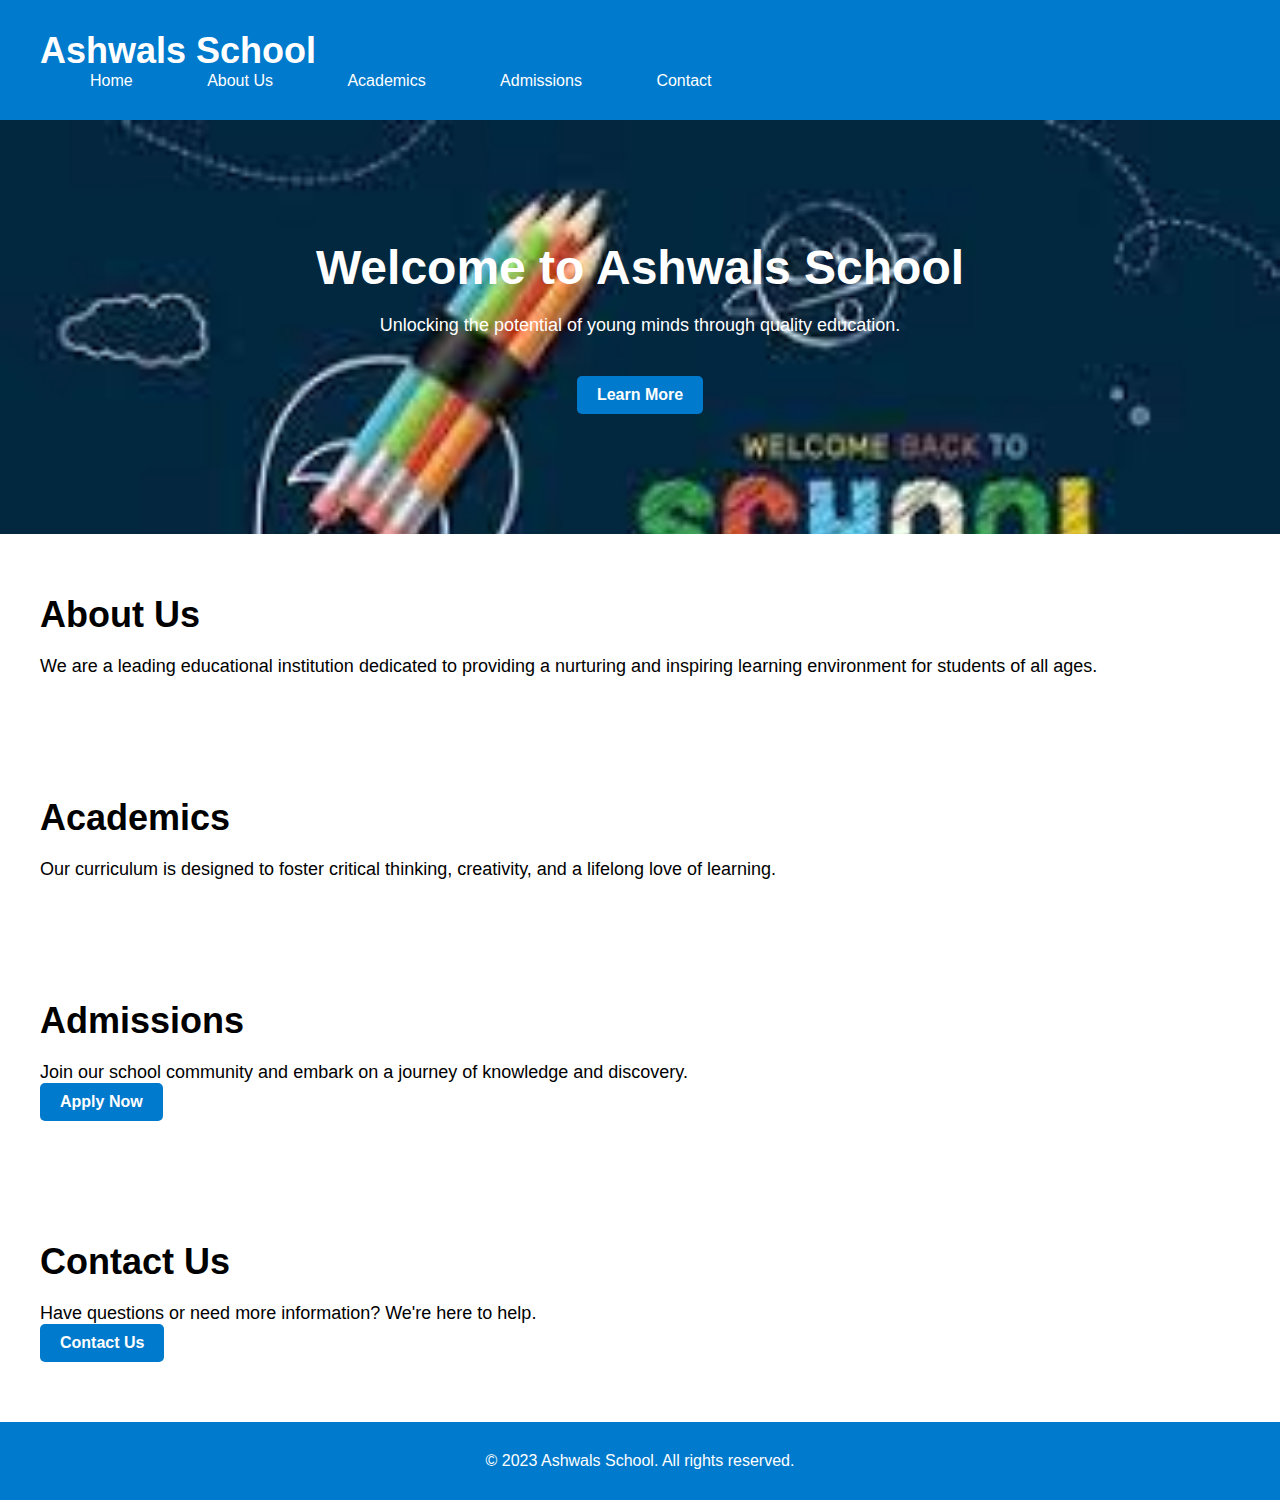
<file: TASK 1/index.html>
<!DOCTYPE html>
<html lang="en">
<head>
    <meta charset="UTF-8">
    <meta name="viewport" content="width=device-width, initial-scale=1.0">
    <title>Ashwals  School</title>
    <link rel="stylesheet" href="styles.css">
</head>
<body>
    <header>
        <nav>
            <div class="cont">
                <h1>Ashwals School</h1>
                <ul>
                    <li><a href="#">Home</a></li>
                    <li><a href="#">About Us</a></li>
                    <li><a href="#">Academics</a></li>
                    <li><a href="#">Admissions</a></li>
                    <li><a href="#">Contact</a></li>
                </ul>
            </div>
        </nav>
    </header>

    <section class="hero">
        <div class="cont">
            <h2>Welcome to Ashwals School</h2>
            <p>Unlocking the potential of young minds through quality education.</p>
            <a href="#" class="btn">Learn More</a>
        </div>
    </section>

    <section class="about">
        <div class="cont">
            <h2>About Us</h2>
            <p>We are a leading educational institution dedicated to providing a nurturing and inspiring learning environment for students of all ages.</p>
        </div>
    </section>

    <section class="academics">
        <div class="cont">
            <h2>Academics</h2>
            <p>Our curriculum is designed to foster critical thinking, creativity, and a lifelong love of learning.</p>
        </div>
    </section>

    <section class="admissions">
        <div class="cont">
            <h2>Admissions</h2>
            <p>Join our school community and embark on a journey of knowledge and discovery.</p>
            <a href="#" class="btn">Apply Now</a>
        </div>
    </section>

    <section class="contact">
        <div class="cont">
            <h2>Contact Us</h2>
            <p>Have questions or need more information? We're here to help.</p>
            <a href="#" class="btn">Contact Us</a>
        </div>
    </section>

    <footer>
        <div class="cont">
            <p>&copy; 2023 Ashwals School. All rights reserved.</p>
        </div>
    </footer>
</body>
</html>
</file>
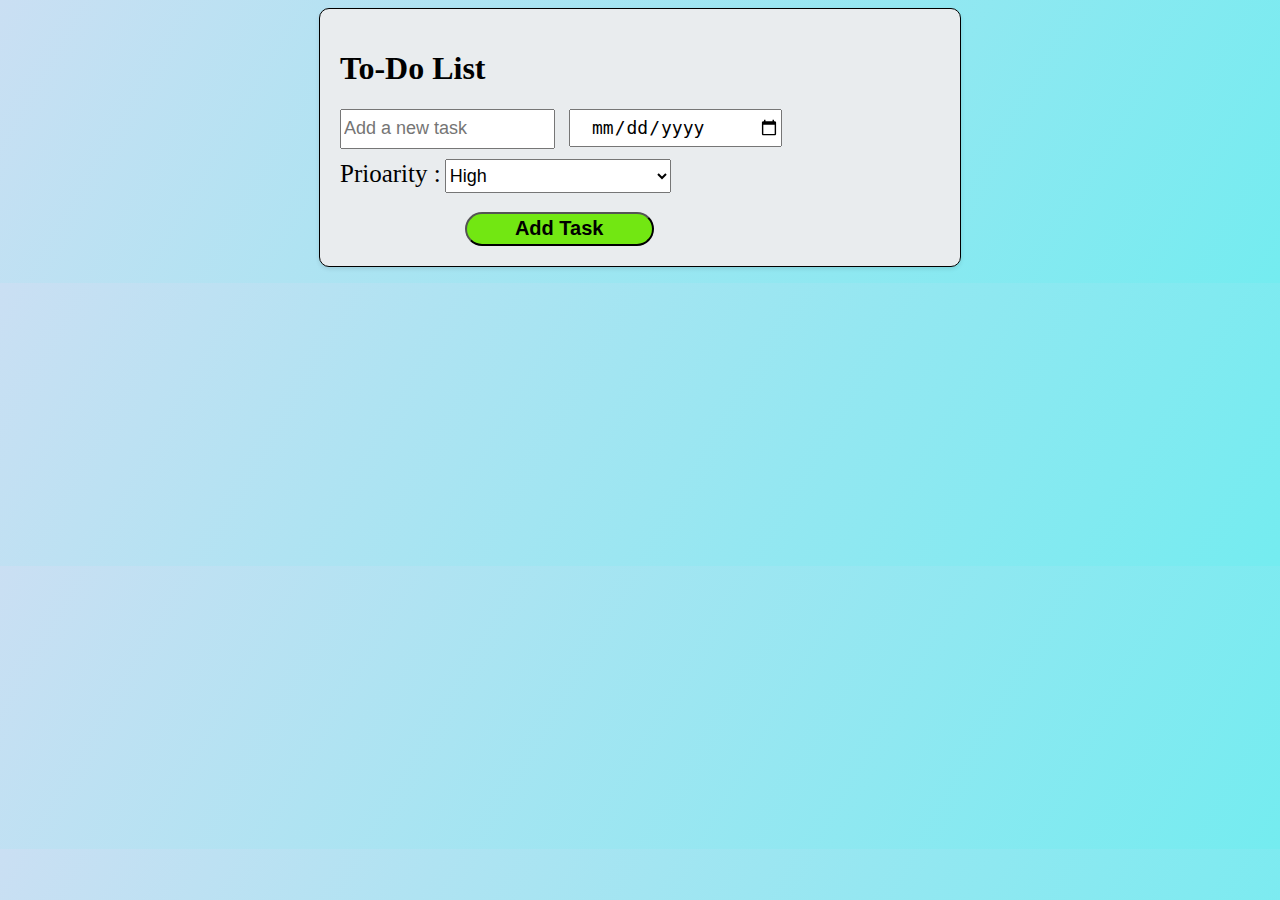
<file: Task2/index.html>
<!DOCTYPE html>
<html lang="en">
<head>
    <meta charset="UTF-8">
    <meta name="viewport" content="width=device-width, initial-scale=1.0">
    <title>Project To-Do List</title>
    <link rel="stylesheet" href="style.css">
</head>
<body>
    <div class="container">
        <h1> To-Do List</h1>
        <div class="input-container">
            <input type="text" id="task" placeholder="Add a new task">
            
            <input type="date" id="due">
            <br/>
            <label id="l1">Prioarity :</label>
            <select id="priority">
                <option value="High">High</option>
                <option value="Medium">Medium</option>
                <option value="Low">Low</option>
            </select>
            
            <br/>
            <button id="addTask">Add Task</button>
        </div>
        
    </div>
    
        <ul id="taskList">
           
        </ul>
    
    <script src="index.js"></script>
</body>
</html>
</file>
<file: TASK 1/styles.css>
body, h1, h2, h3, p, ul {
    margin: 0;
    padding: 0;
}


body {
    font-family: Arial, sans-serif;
    background-color: #f5f5f5;
}

.cont {
    max-width: 1200px;
    margin: 0 auto;
    padding: 20px;
}

header {
    background-color: #007acc;
    color: #fff;
    padding: 10px 0;
}

header h1 {
    font-size: 36px;
}

nav ul {
    list-style-type: none;
}

nav ul li {
    display: inline;
    margin-right: 20px;
  margin-left:50px;
}

nav a {
    color: #fff;
    text-decoration: none;
}
nav a:hover{
  font-weight:900;
   color:orange;
     }


.hero {
    background-image: url('school.jpg');
    background-size: cover;
    color: #fff;
    text-align: center;
    padding: 100px 0;
}

.hero h2 {
    font-size: 48px;
    margin-bottom: 20px;
}

.hero p {
    font-size: 18px;
    margin-bottom: 40px;
}

.btn {
    display: inline-block;
    padding: 10px 20px;
    background-color: #007acc;
    color: #fff;
    text-decoration: none;
    font-weight: bold;
    border-radius: 5px;
}

.about, .academics, .admissions, .contact {
    background-color: #fff;
    padding: 40px 0;
}

.about h2, .academics h2, .admissions h2, .contact h2 {
    font-size: 36px;
    margin-bottom: 20px;
}

.about p, .academics p, .admissions p, .contact p {
    font-size: 18px;
}

footer {
    text-align: center;
    background-color: #007acc;
    color: #fff;
    padding: 10px 0;
}
</file>
<file: Task2/style.css>
body{
    
    
    background: linear-gradient(120deg ,#cadff3,#74ecf0);
}
.container {
    width: 600px;
    margin: auto;
    background-color: #e9ecee;
    padding: 20px;
    border: 1px solid black;
    border-radius: 10px;
    box-shadow: 0 2px 4px rgba(0, 0, 0, 0.1);
}

#task{
    height: 0.9cm;
    width: 5cm;
    padding-right: 20px;
    margin-right: 10px;
    font-size: 18px;
}
#due{
    height: 0.9cm;
    width: 5cm;
    padding-left: 20px;
    font-size: 18px;
}
#priority{
    height: 0.9cm;
    width: 6cm;
    margin-top: 10px;
    font-size: 18px;
    margin-right: 10px;
}
#label{
    height: 0.9cm;
    width: 5cm;
    padding-left: 20px;   
    font-size: 18px;
}

#addTask{
    height: 0.9cm;
    width: 5cm;
    margin-left: 3.3cm;
    margin-top: 0.5cm;
    border-radius: 20px;
    font-weight: 600;
    font-size: 20px;
    background-color: rgb(114, 231, 18);
    cursor: pointer;
}
#l1{
    font-size: 25px;
}



li{
    list-style-image:url(point.svg);
    
    width: 600px;
    margin:auto;
    background-color: #e9ecee;
    padding: 10px;
    border: 1px solid #141414;
    border-radius: 5px;
    box-shadow: 0 2px 4px rgba(0, 0, 0, 0.1);
    font-family: 'Segoe UI', Tahoma, Geneva, Verdana, sans-serif;
    font-weight: 400;
    font-size:20px;
}
p{
    font-family: 'Segoe UI', Tahoma, Geneva, Verdana, sans-serif;
    font-weight: 400;
    font-size:20px;
    
}
.task-title,.due-date,.lab,.pri{

    margin-right: 20px;
}
.del{

    padding: 10px;
    margin-left: 6cm;
    background-color: rgb(243, 42, 42);
    cursor: pointer;
    border-radius: 20px;
}
</file>
